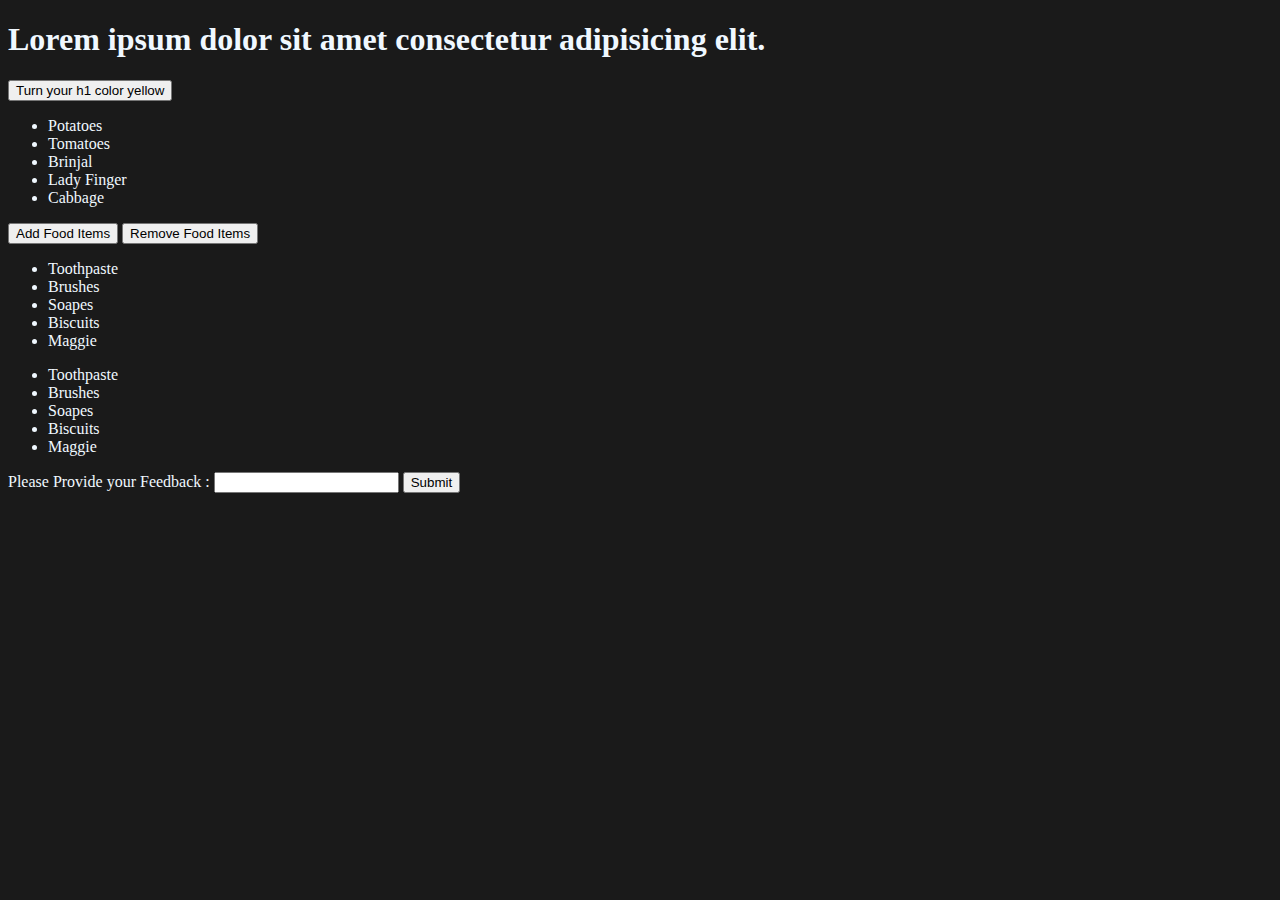
<file: 2 prepractice/5 dom manipulation/1/index.html>
<!DOCTYPE html>
<html lang="en">
<head>
    <meta charset="UTF-8">
    <meta name="viewport" content="width=device-width, initial-scale=1.0">
    <title>Document</title>
    <style>
        body{
            background-color: #1a1a1a;
            color: aliceblue;
        }

        /* h1{
            color:yellow;
        } */

        .yellow{
            color : yellow;
        }
        .love{
            font-size: 28px;
        }
    </style>
</head>
<body>
    
    <h1>Lorem ipsum dolor sit amet consectetur adipisicing elit.</h1>
    <button class="btn1">Turn your h1 color yellow</button>

    <ul class="food-items">
        <li>Potatoes</li>
        <li>Tomatoes</li>
        <li>Brinjal</li>
        <li>Lady Finger</li>
        <li>Cabbage</li>
    </ul>

    <button class="addElement">Add Food Items</button>
    <button class="removeElement">Remove Food Items</button>
    


    <!-- event delegation -->

    <ul class="Home-items">
        <li>Toothpaste</li>
        <li>Brushes</li>
        <li>Soapes</li>
        <li>Biscuits</li>
        <li>Maggie</li>
    </ul>

    <!-- event delegation 
     we want to console the only items which has the same class -->
    
     <ul class="Toilet-items">
        <li class="Toilet-item">Toothpaste</li>
        <li class="Toilet-item">Brushes</li>
        <li class="Toilet-item">Soapes</li>
        <li>Biscuits</li>
        <li>Maggie</li>
    </ul>

    <!-- showing the feedback form thorugh the input box to printing inside the paragraph -->
    <form class="feedback-form">
        <label for="myInput">Please Provide your Feedback : </label>
        <input type="text" class="myInput">
        <button type="submit">Submit</button>
        <p class="showFeedback"></p>
    </form>
    
     <script defer src="./5DomMan.js"></script>
</body>
</html>
</file>
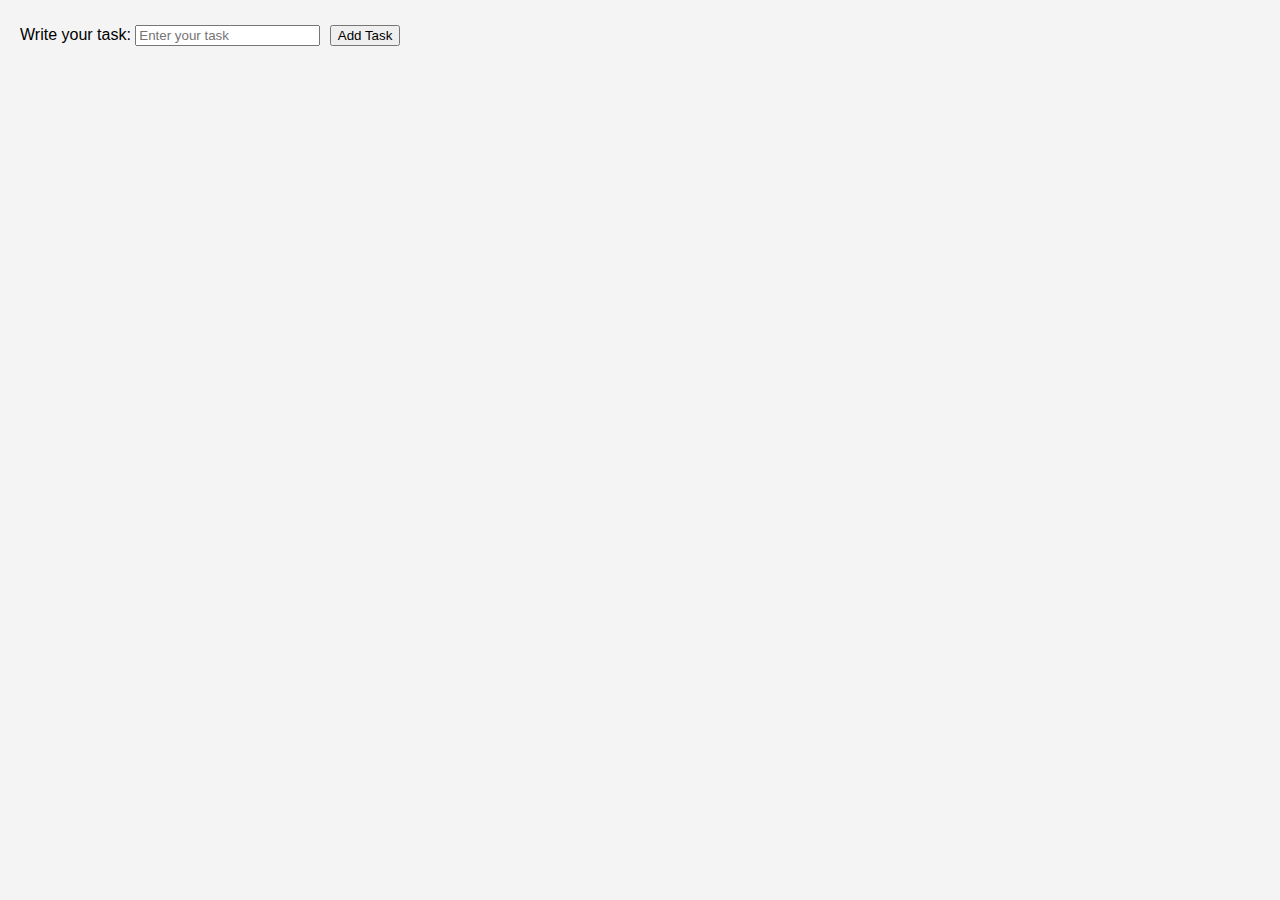
<file: 2 prepractice/projects/1todolist/index.html>
<!DOCTYPE html>
<html lang="en">
<head>
    <meta charset="UTF-8">
    <meta name="viewport" content="width=device-width, initial-scale=1.0">
    <title>To-Do List</title>
    <style>
        body {
            font-family: Arial, sans-serif;
            background-color: #f4f4f4;
            margin: 20px;
        }
        .task-list {
            margin-top: 20px;
        }
        .task-item {
            display: flex;
            justify-content: space-between;
            align-items: center;
            padding: 10px;
            background: #fff;
            border: 1px solid #ddd;
            margin-bottom: 5px;
            border-radius: 4px;
        }
        .task-item.completed {
            text-decoration: line-through;
            background: #d4edda;
        }
        button {
            margin: 5px;
        }
    </style>
</head>
<body>
    <label for="addtask">Write your task:</label>
    <input type="text" class="addtask" placeholder="Enter your task">
    <button class="btn-addTask">Add Task</button>

    <ul class="task-list">
    </ul>

    <script src="script.js"></script>
</body>
</html>
</file>
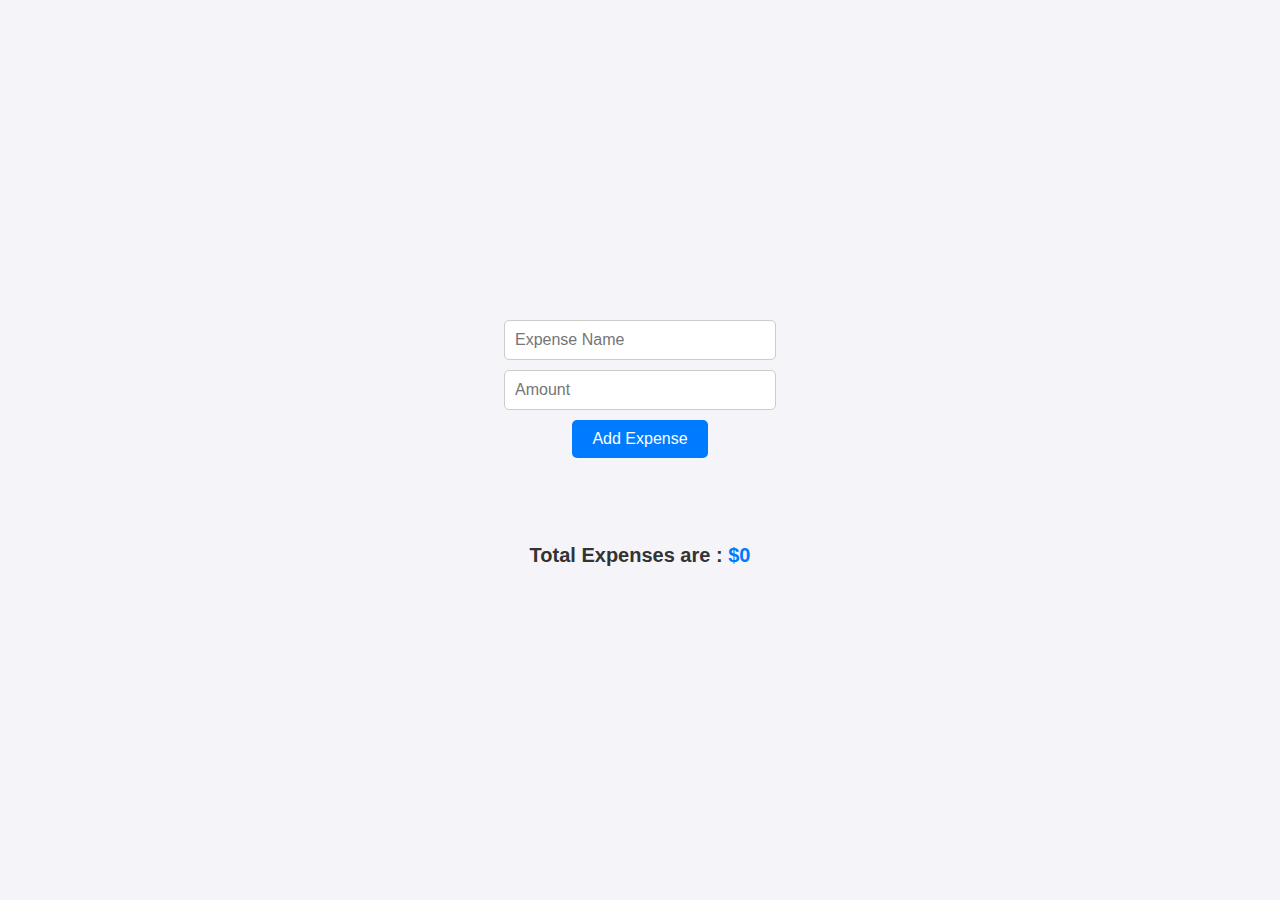
<file: 2 prepractice/projects/Expense Tracker/index.html>
<!DOCTYPE html>
<html lang="en">
<head>
    <meta charset="UTF-8">
    <meta name="viewport" content="width=device-width, initial-scale=1.0">
    <title>Expense Tracker</title>
    <link rel="stylesheet" href="style.css">
</head>
<body>

    <form id="Expense-form">
        <input type="text" placeholder="Expense Name" id="Expense-name">
        <input type="number" placeholder="Amount" id="Expense-amount" required>
        <button id="submit-expense">Add Expense</button>
        </form>
        
        <ul id="expense-list">
           
        </ul>
        
        <div class="container">
        <h1 class="Show Expense"> Total Expenses are : <span class="Total-expense">$0</span></h1>
        </div>

        <script src="script.js"></script>
</body>
</html>
</file>
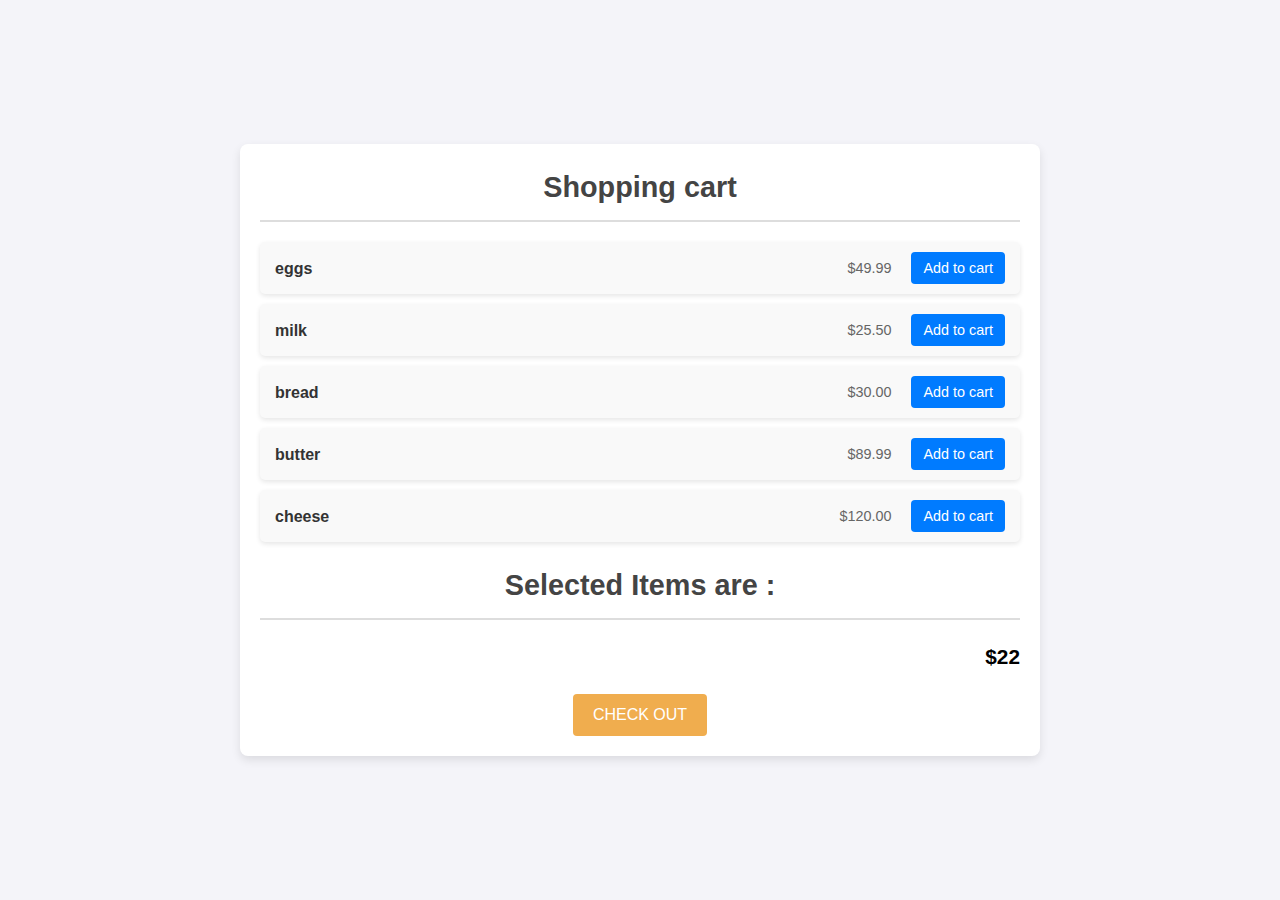
<file: 2 prepractice/projects/ShoppingCart/index.html>
<!DOCTYPE html>
<html lang="en">
<head>
    <meta charset="UTF-8">
    <meta name="viewport" content="width=device-width, initial-scale=1.0">
    <title>Shooping Cart</title>
    <link rel="stylesheet" href="style.css">
</head>
<body>

    <div class="Shoping-cart">

        <h1>Shopping cart</h1>
        <div class="cart-items">
            <!-- <div class="items">
                <p class="Item-Name">Eggs</p>
                <p class="Item-Price">$10.99</p>
                <button class="Add-to-cart">Add to cart</button>
            </div> -->
        </div>

        <h1>Selected Items are : </h1>
        
        <div class="cart">
            <!-- <div class="Selected-item">
                <p class="Item-Name">Eggs</p>
                <p class="Item-Price">$10.99</p>
                <button class="Delete-from-cart">Delete</button>
            </div> -->
        </div>

        <div class="total-amount">$22</div>
        <button class="CheckOut-Button">Check Out</button>


    </div>


    <script src="script.js"></script>
    
</body>
</html>
</file>
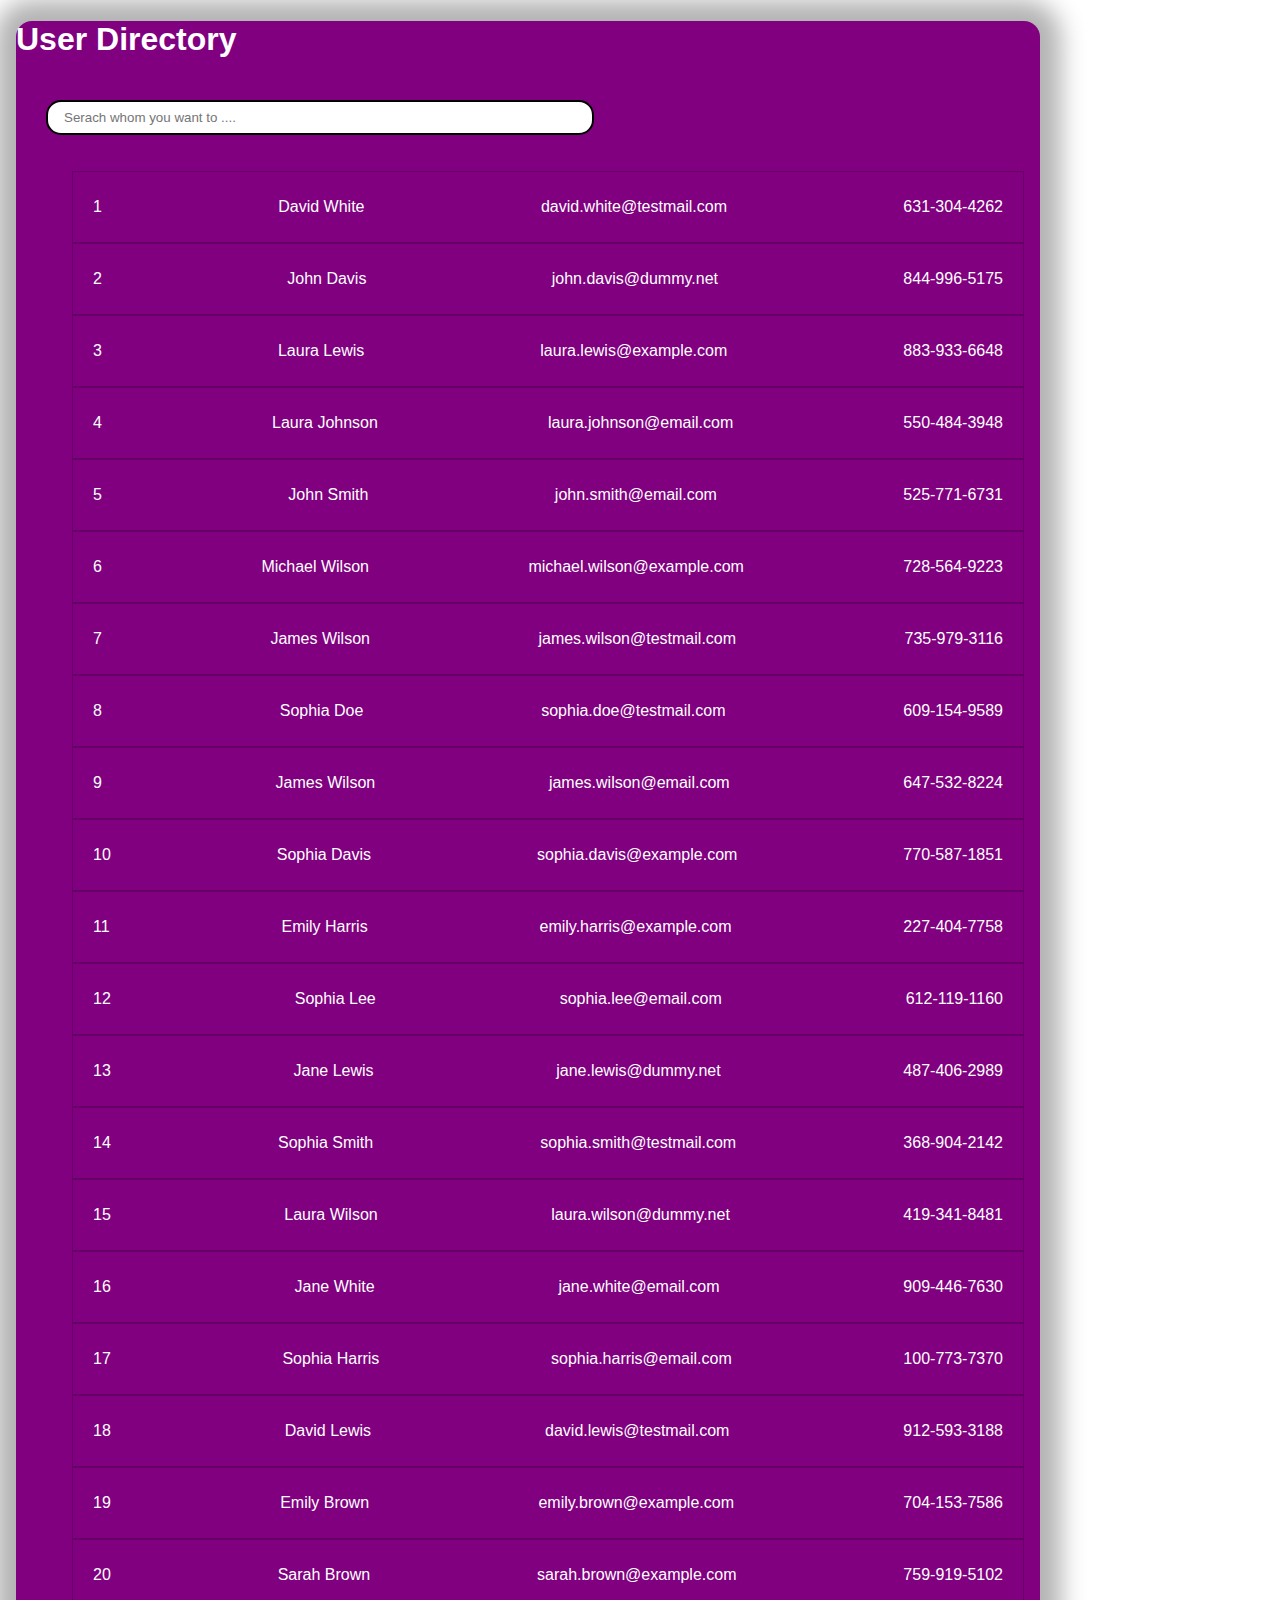
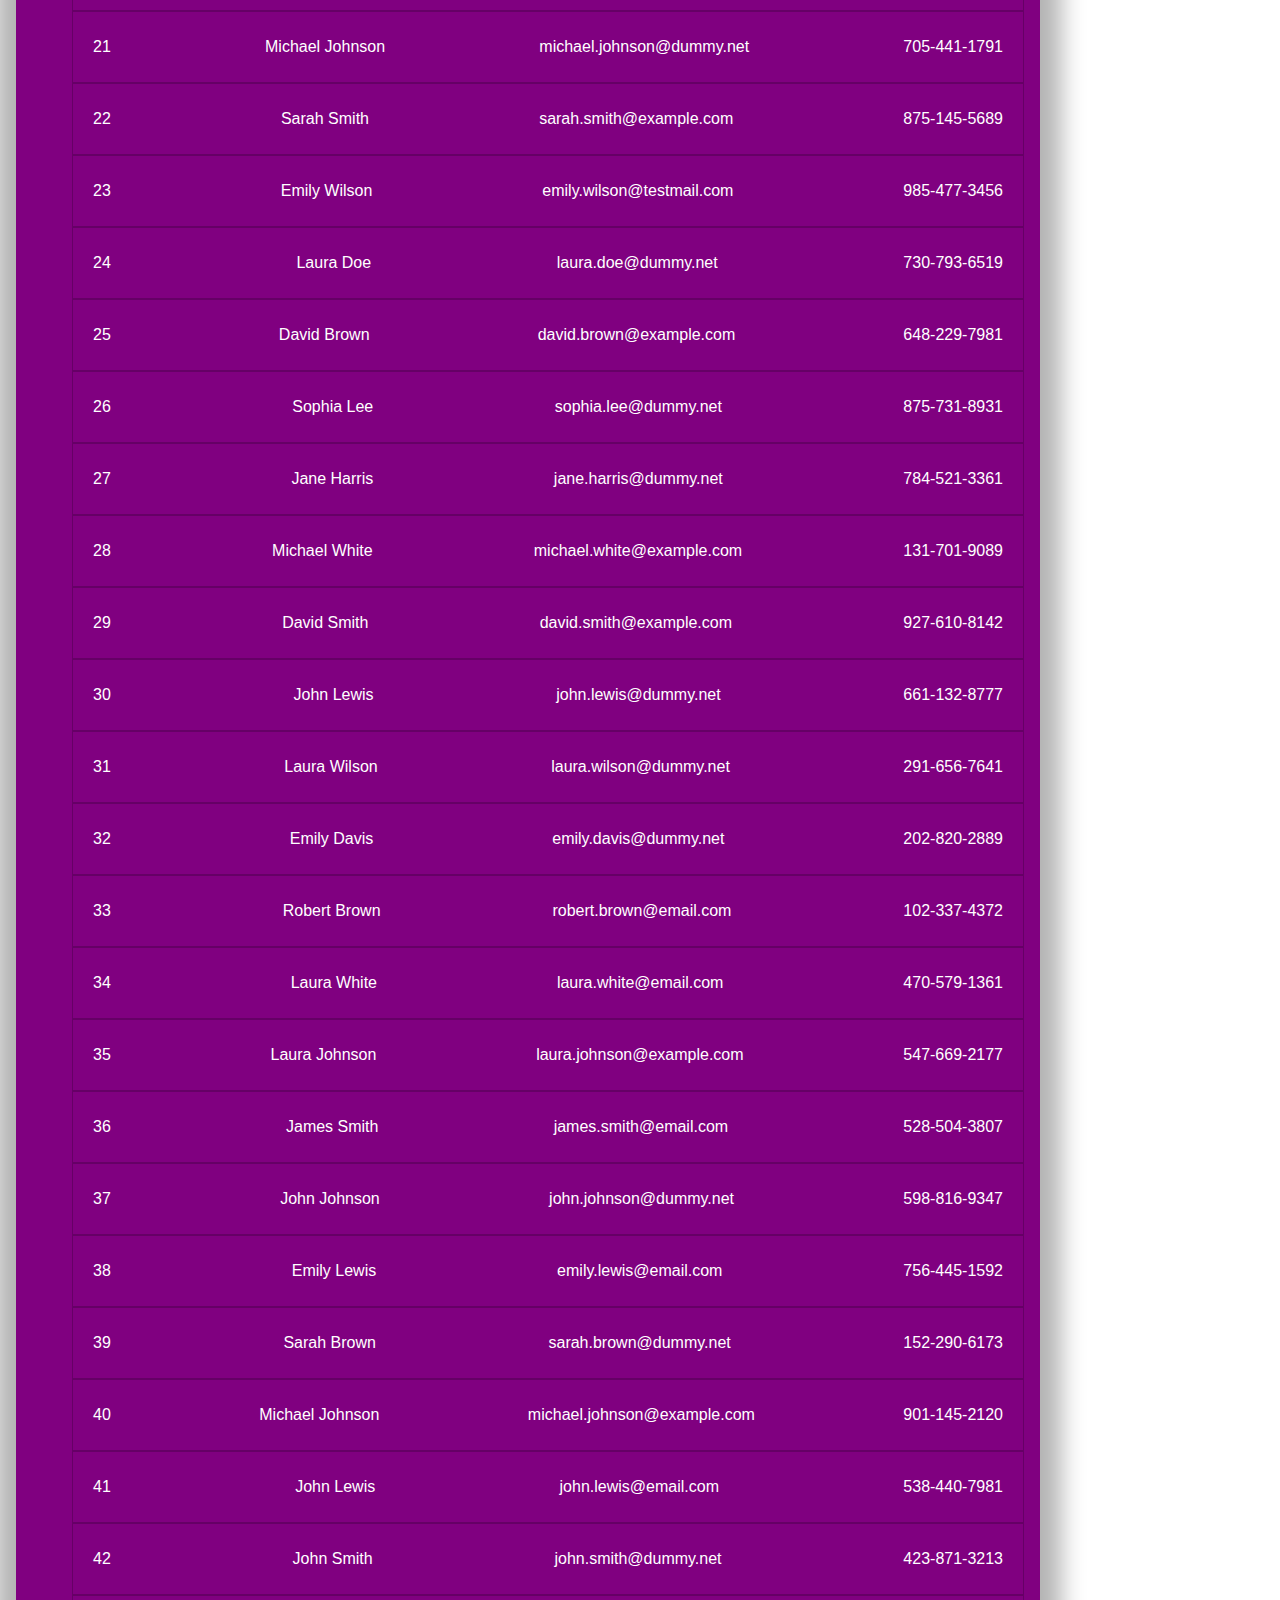
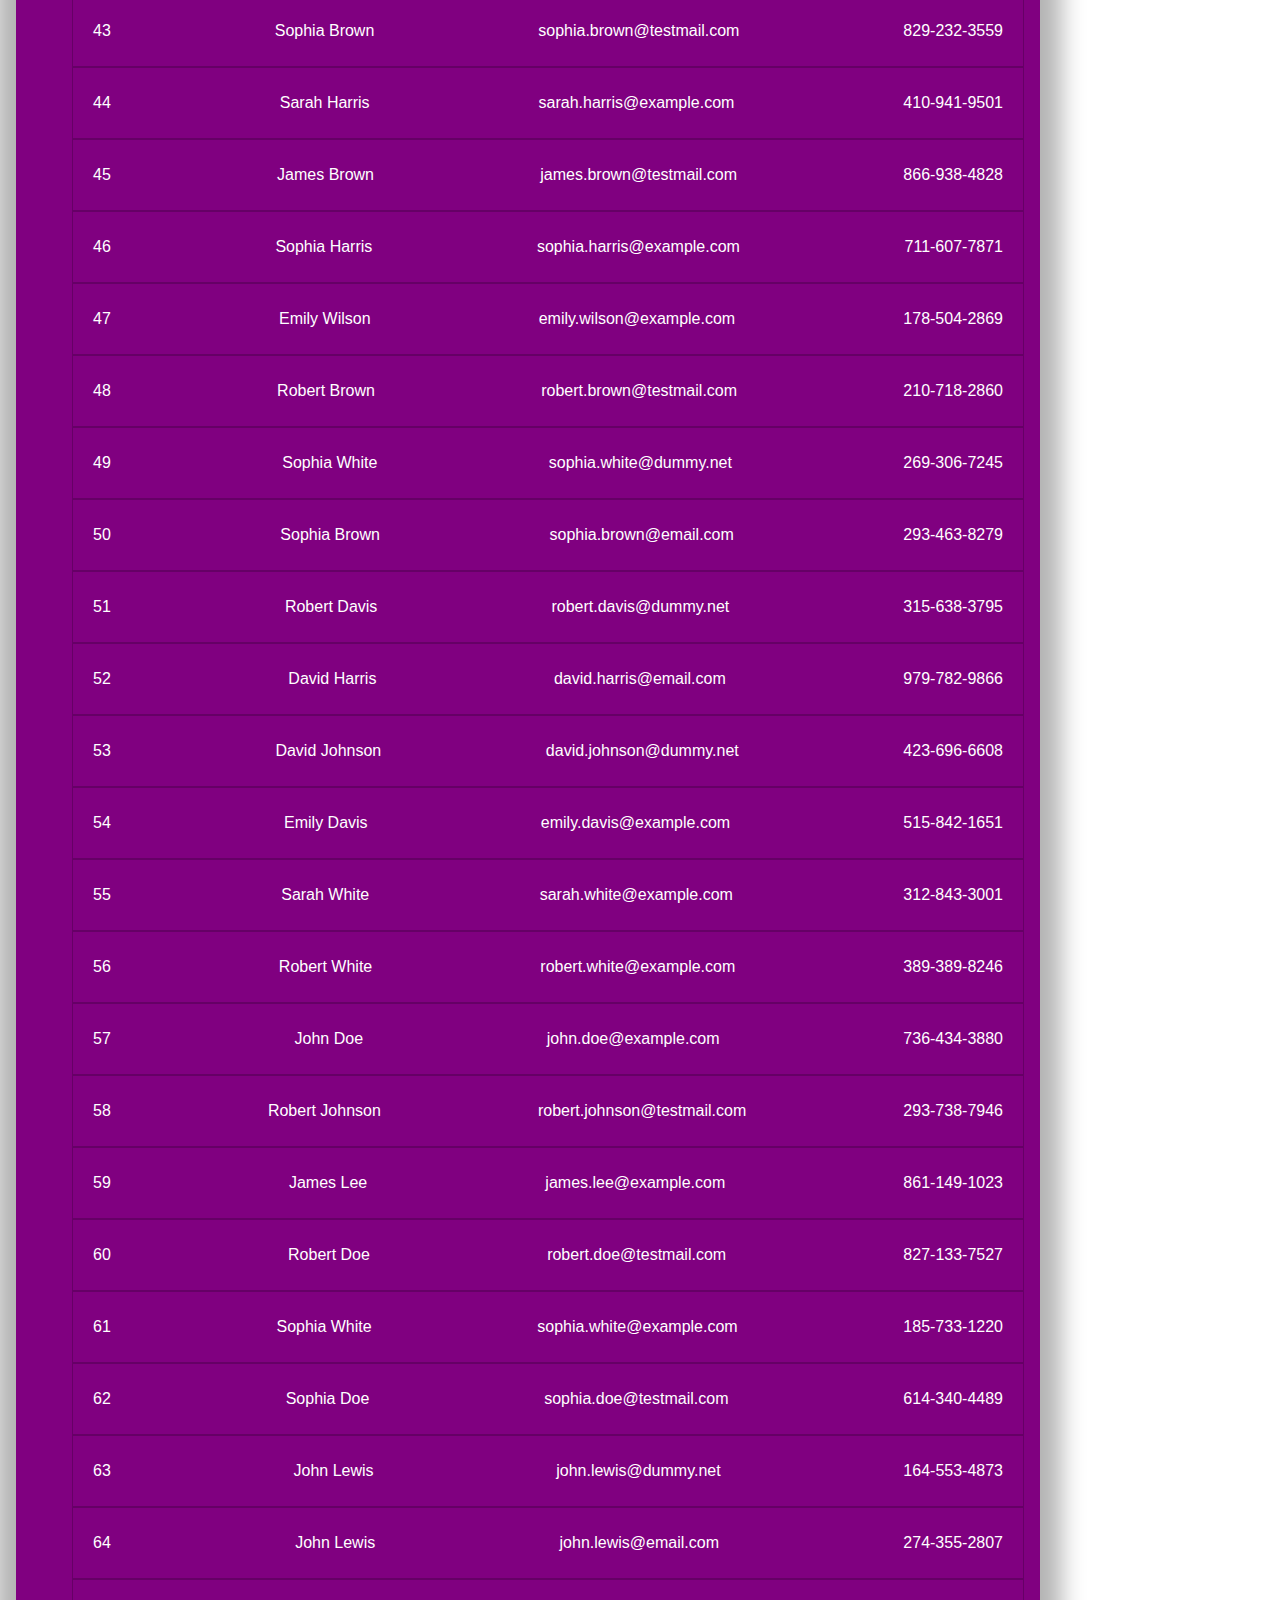
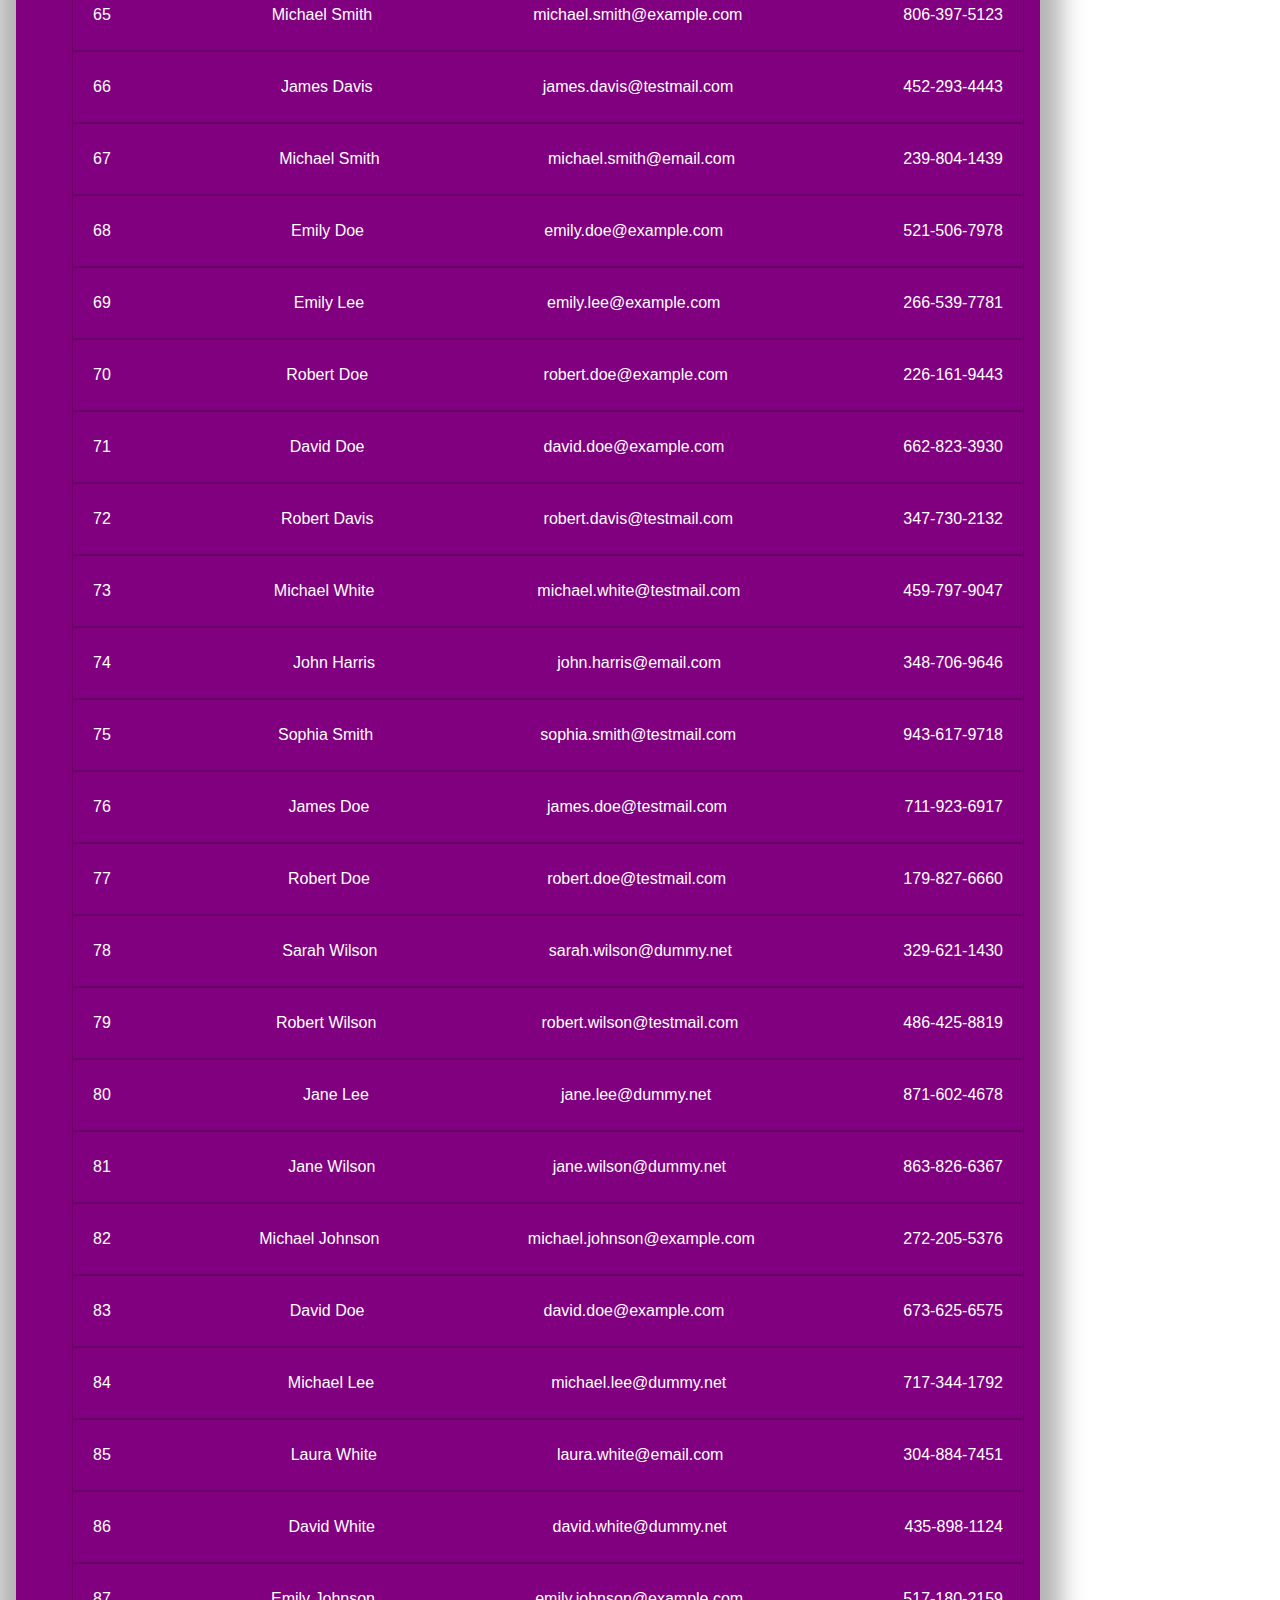
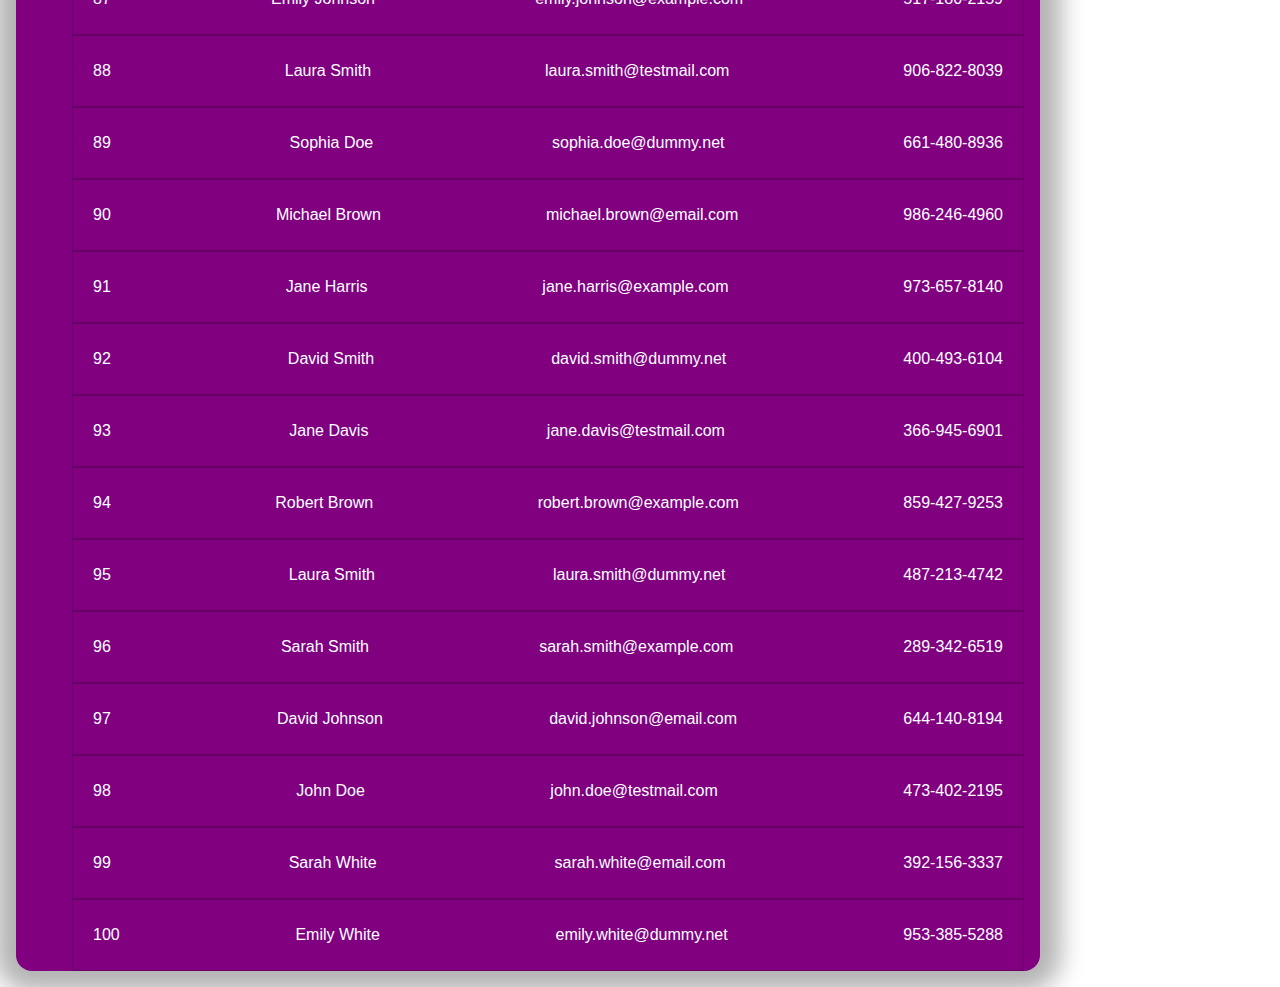
<file: 2 prepractice/projects/UserDirectory/index.html>
<!DOCTYPE html>
<html lang="en">
<head>
    <meta charset="UTF-8">
    <meta name="viewport" content="width=device-width, initial-scale=1.0">
    <title>User Directory</title>
    <link rel="stylesheet" href="style.css">
</head>
<body>

    <div id="userDirectory">
        <h1>User Directory</h1>
        <input type="text" id="filterUsers" placeholder="Serach whom you want to ....">
    
        <ul id="userTable">
            <!-- <li class="TableItem"></li> -->
        </ul>
    </div>
    

    <script src="script.js"></script>
</body>
</html>
</file>
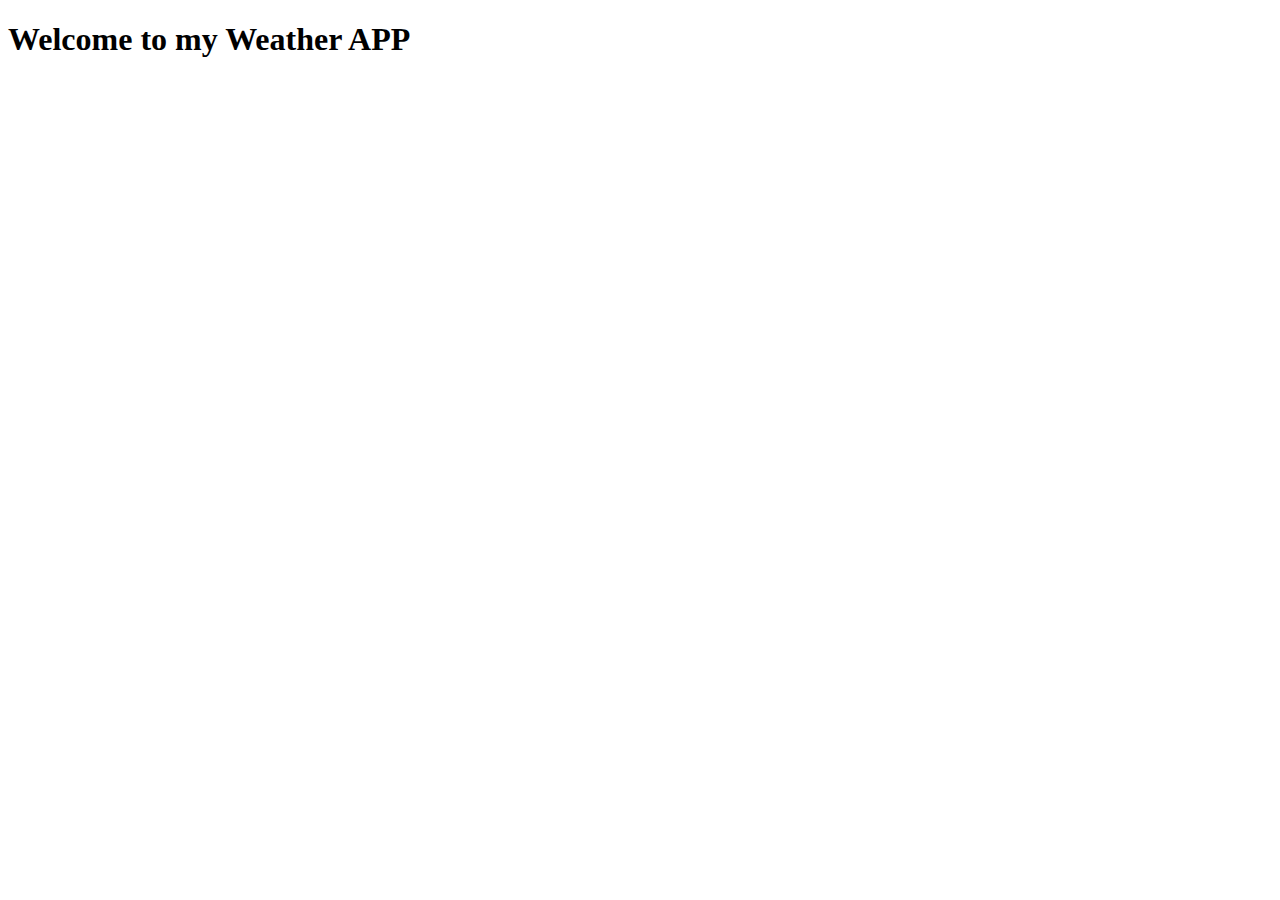
<file: 2 prepractice/projects/Weather app/index.html>
<!DOCTYPE html>
<html lang="en">
<head>
    <meta charset="UTF-8">
    <meta name="viewport" content="width=device-width, initial-scale=1.0">
    <title>Get your Weather</title>
</head>
<body>
    <div class="container">
    <h1>Welcome to my Weather APP</h1>
</div>

    <ul class="Date-List">

    </ul>

    <script type="module" src="app.js"></script>
    
</body>
</html>
</file>
<file: 2 prepractice/projects/Expense Tracker/style.css>
/* General Styles */
body {
    font-family: 'Arial', sans-serif;
    margin: 0;
    padding: 0;
    box-sizing: border-box;
    background-color: #f4f4f9;
    color: #333;
    display: flex;
    flex-direction: column;
    align-items: center;
    justify-content: center;
    height: 100vh;
}

/* Form Styling */
form {
    display: flex;
    flex-direction: column;
    align-items: center;
    gap: 10px;
    margin-bottom: 20px;
}

form input {
    padding: 10px;
    font-size: 16px;
    border: 1px solid #ccc;
    border-radius: 5px;
    width: 250px;
}

form button {
    padding: 10px 20px;
    font-size: 16px;
    color: #fff;
    background-color: #007bff;
    border: none;
    border-radius: 5px;
    cursor: pointer;
    transition: background-color 0.3s ease;
}

form button:hover {
    background-color: #0056b3;
}

/* Expense List Styling */
#expense-list {
    list-style: none;
    padding: 0;
    width: 300px;
}

.expense-item {
    display: flex;
    justify-content: space-between;
    align-items: center;
    background-color: #fff;
    padding: 10px;
    border: 1px solid #ccc;
    border-radius: 5px;
    margin-bottom: 10px;
    box-shadow: 0 2px 4px rgba(0, 0, 0, 0.1);
}

.expense-item p {
    margin: 0;
    font-size: 16px;
}

.expense-item button {
    padding: 5px 10px;
    font-size: 14px;
    color: #fff;
    background-color: #dc3545;
    border: none;
    border-radius: 5px;
    cursor: pointer;
    transition: background-color 0.3s ease;
}

.expense-item button:hover {
    background-color: #a71d2a;
}

/* Total Expense Container */
.container {
    text-align: center;
    margin-top: 20px;
}

.container h1 {
    font-size: 20px;
    color: #333;
}

.container .Total-expense {
    font-weight: bold;
    color: #007bff;
}
</file>
<file: 2 prepractice/projects/UserDirectory/style.css>
body{
    font-family: 'Trebuchet MS', 'Lucida Sans Unicode', 'Lucida Grande', 'Lucida Sans', Arial, sans-serif;

}

#userDirectory{
    width: 80vw;
    margin : 1rem .5rem;
    background-color: purple;
    border-radius: 1rem;
    color: white;
    box-shadow: 0 0 24px 21px rgba(0,0,0,0.3);
}

#userTable{
    margin: 1rem 1rem;
}

#userTable img{
    width: 40px;
}

#userTable th{
text-align: left;
}

#filterUsers{
    padding: .5rem 1rem ;
    width: 40vw;
    border: 2px solid black;
    border-radius: 15px;
    margin: 20px 30px;
}

.TableItem{
    display: flex;
    list-style-type: none;
    flex-direction: row;
    justify-content: space-between;
    border: 1px solid rgba(0,0,0,0.2);
}

li{
    padding: 10px 20px;
}
</file>
<file: 2 prepractice/projects/ShoppingCart/style.css>
/* General reset for margin, padding, and box-sizing */
* {
    margin: 0;
    padding: 0;
    box-sizing: border-box;
}

body {
    font-family: Arial, sans-serif;
    background-color: #f4f4f9;
    color: #333;
    line-height: 1.6;
    display: flex;
    justify-content: center;
    align-items: center;
    min-height: 100vh;
    margin: 0;
}

/* Container for the shopping cart */
.Shoping-cart {
    background: #ffffff;
    width: 80%;
    max-width: 800px;
    padding: 20px;
    border-radius: 8px;
    box-shadow: 0 4px 10px rgba(0, 0, 0, 0.1);
}

/* Section headers */
h1 {
    margin-bottom: 20px;
    font-size: 1.8rem;
    color: #444;
    text-align: center;
    border-bottom: 2px solid #ddd;
    padding-bottom: 10px;
}

/* Items container */
.cart-items, .cart {
    margin-bottom: 20px;
}

.items, .Selected-item {
    display: flex;
    justify-content: space-between;
    align-items: center;
    background: #f9f9f9;
    margin-bottom: 10px;
    padding: 10px 15px;
    border-radius: 5px;
    box-shadow: 0 2px 5px rgba(0, 0, 0, 0.1);
}

.Item-Name {
    font-weight: bold;
    font-size: 1rem;
    flex: 1;
}

.Item-Price {
    font-size: 0.9rem;
    color: #666;
    margin-right: 20px;
}

/* Buttons */
button {
    background: #5cb85c;
    color: #fff;
    border: none;
    padding: 8px 12px;
    font-size: 0.9rem;
    border-radius: 4px;
    cursor: pointer;
    transition: background 0.3s ease;
}

button:hover {
    background: #4cae4c;
}

.Add-to-cart {
    background: #007bff;
}

.Add-to-cart:hover {
    background: #0056b3;
}

.Delete-from-cart {
    background: #d9534f;
}

.Delete-from-cart:hover {
    background: #c9302c;
}

.CheckOut-Button {
    display: block;
    margin: 20px auto 0;
    padding: 12px 20px;
    font-size: 1rem;
    background: #f0ad4e;
    text-transform: uppercase;
}

.CheckOut-Button:hover {
    background: #ec971f;
}

/* Total amount styling */
.total-amount {
    text-align: right;
    font-weight: bold;
    font-size: 1.3rem;
    margin-top: 10px;
    color: #000;
}
</file>
